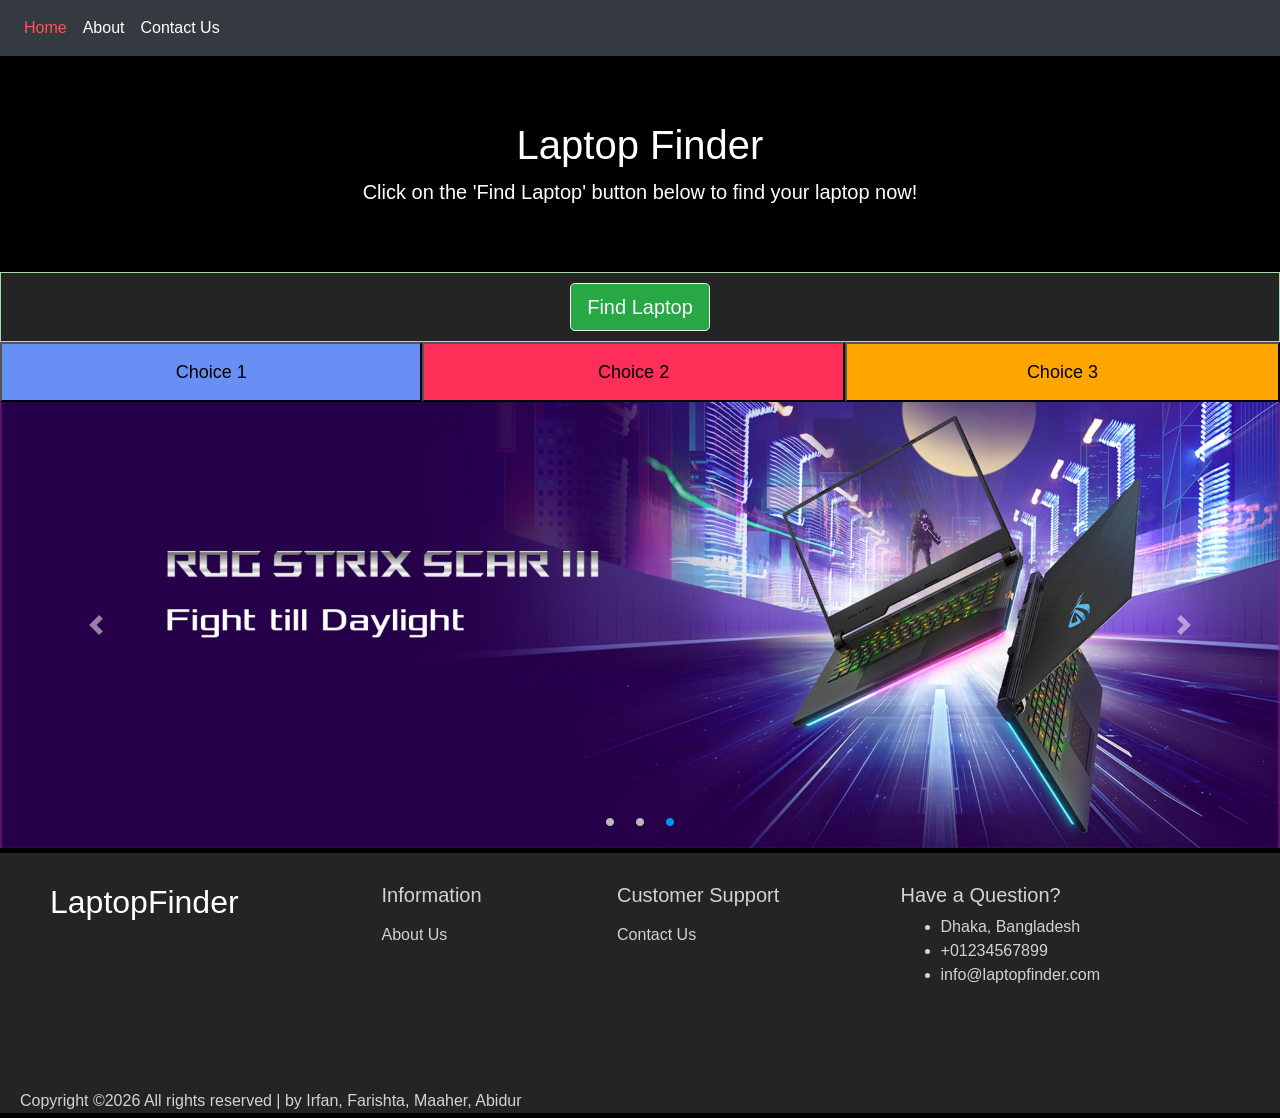
<file: front_end_website/index.html>
<!DOCTYPE html>
<html lang="en">

<head>
    <!-- Required meta tags -->
    <meta charset="utf-8" />
    <meta name="viewport" content="width=device-width, initial-scale=1, shrink-to-fit=no"/>
    <meta http-equiv="X-UA-Compatible" content="IE=edge">
    <meta http-equiv="Cache-Control" content="no-cache, no-store, must-revalidate" />
    <meta http-equiv="Pragma" content="no-cache" />
    <meta http-equiv="Expires" content="0" />
    <meta name="description" content="">
    <link href="https://fonts.googleapis.com/css?family=Shadows+Into+Light" rel="stylesheet">

    <!-- Bootstrap CSS -->
    <link
      rel="stylesheet"
      href="https://stackpath.bootstrapcdn.com/bootstrap/4.4.1/css/bootstrap.min.css"
      integrity="sha384-Vkoo8x4CGsO3+Hhxv8T/Q5PaXtkKtu6ug5TOeNV6gBiFeWPGFN9MuhOf23Q9Ifjh"
      crossorigin="anonymous"/>

    <!-- CSS Codes -->
    <link rel="stylesheet" href="css/index.css" />

    <!-- Page Title -->
    <title > Laptop Finder</title>
    <link rel="shortcut icon" href="img/logo.png">

  </head>

  <body>
<!-- Navigation bar starts here -->
 <nav class="navbar navbar-expand-lg navbar-dark bg-dark navbar-fixed-top">

  <div class="collapse navbar-collapse" id="navbarSupportedContent">
    <ul class="navbar-nav navbar-right">
      <li class="nav-item active">
        <a class="nav-link active" href="index.html" style="color:#FF5453">Home</a>
      </li>
      <li class="nav-item">
        <a class="nav-link" href="about.html" style="color:white">About</a>
      </li>
      <li class="nav-item">
        <a class="nav-link" href="contact.html" style="color:white">Contact Us</a>
      </li>
    </ul>
  </div>
</nav>
<!-- Navigation bar ends here -->


      <div class="page-header">
        <h1 class="text-center">Laptop Finder</h1>
        <p class="lead">
          Click on the 'Find Laptop' button below to find your laptop now!
        </p>
      </div>  

  
  <!-- Laptop search panel starts here -->
    <p class="flip" onclick="panel()" style="background-color:#242424"><a href="#" class="btn btn-success btn-outline-light btn-lg">Find Laptop</a></p>

    <div id="panel">
		  <div class="mycontainer">
 
            <p>Please click the mic and mention a budget</p>
 
            <div class="mywebapp"> 
              <button id="animation" onclick="animation()" ><img src="img/mic.png" id="start-btn" alt="mic" height="120" width="75"></button>
              <p hidden class="listening" id="listening">Listening....</p>
              <p id="demo"></p>
                <div class="input">
                    <textarea id="textbox" rows="1" cols="35"></textarea>
                </div>
            </div>
      </div>
    </div>
  <!-- Laptop search panel ends here -->


      <!--Manual Choice Buttons code here-->
      <div class="choice">
      <button id="bt1">Choice 3</button>
      <button id="bt2">Choice 2</button>
      <button id="bt3">Choice 1</button>
      </div>

      <!-- Laptop Container -->
      <div id="laptop_view"></div>
      <!-- Laptop Container -->


    <!-- Javascript code references -->
    <script src="https://cdnjs.cloudflare.com/ajax/libs/jquery/3.2.1/jquery.min.js"></script>
    <script src="js/laptop_getter.js" ></script>
    <script src="js/speech_recognition.js"></script>
    <script src="js/mic_animation.js"></script>
    <script src="js/panel.js"></script>

    <div class="clearfix"></div>

    <!-- Carousel code starts here -->
      <div
        id="carouselExampleControls"
        class="carousel slide"
        data-ride="carousel"
      >
        <div class="carousel-inner">
          <div class="carousel-item active">
            <img src="img/asus.png" class="d-block w-100" alt="ad" />
          </div>
          <div class="carousel-item">
            <img src="img/asus2.png" class="d-block w-100" alt="ad" />
          </div>
          <div class="carousel-item">
            <img src="img/asus3.png" class="d-block w-100" alt="ad" />
          </div>
        </div>
        <a
          class="carousel-control-prev"
          href="#carouselExampleControls"
          role="button"
          data-slide="prev"
        >
          <span class="carousel-control-prev-icon" aria-hidden="true"></span>
          <span class="sr-only">Previous</span>
        </a>
        <a
          class="carousel-control-next"
          href="#carouselExampleControls"
          role="button"
          data-slide="next"
        >
          <span class="carousel-control-next-icon" aria-hidden="true"></span>
          <span class="sr-only">Next</span>
        </a>
      </div>
      <!-- Carousel code ends here -->

    
    <div class="clearfix"></div>
    </div>


    <!-- Footer code starts here -->
    <div class="footer_main" >
    <footer class="ftco-footer ftco-bg-light ftco-section" >
    <div id="footer-background">
      <div class="container">
        <div class="row mb-5" >
          <div class="col-md">
            <div class="ftco-footer-widget mb-4" >
              <h2 class="ftco-heading-2"><a class="logo" href="index.html">Laptop<span id="span">Finder</span></a></h2>
            </div>
          </div>
          <div class="col-md">
            <div class="ftco-footer-widget mb-4 ml-md-5">
              <h5 class="ftco-heading-2">Information</h5>
              <ul class="list-unstyled">
                <li><a href="about.html" class="py-2 d-block">About Us</a></li>
              </ul>
            </div>
          </div>
          <div class="col-md">
             <div class="ftco-footer-widget mb-4">
              <h5 class="ftco-heading-2">Customer Support</h5>
              <ul class="list-unstyled">
                <li><a href="contact.html" class="py-2 d-block">Contact Us</a></li>
              </ul>
            </div>
          </div>
          <div class="col-md">
            <div class="ftco-footer-widget mb-4">
            	<h5 class="ftco-heading-2">Have a Question?</h5>
            	<div class="block-23 mb-3">
	              <ul id="list">
	              <li><span class="icon icon"></span><span class="text">Dhaka, Bangladesh</span></li>
                  <li><a href="#"><span class="icon"></span><span class="text">+01234567899</span></a></li>
                  <li><a href="#"><span class="icon"></span><span class="text">info@laptopfinder.com</span></a></li>
	              </ul>
	            </div>
            </div>
          </div>
        </div>
        <div class="row">
          <div class="col-md-12 text-center">
          </div>
        </div>
        <a class="copyright" style="color:#D3D3D3">
        Copyright &copy;<script>document.write(new Date().getFullYear());</script> All rights reserved | by Irfan, Farishta, Maaher, Abidur</a>
    	</div>
        </div>
      </div>
    </footer>
    <!-- Footer code ends here -->
    

    <!-- Optional JavaScript -->
    <!-- jQuery first, then Popper.js, then Bootstrap JS -->
    <script
      src="https://code.jquery.com/jquery-3.4.1.slim.min.js"
      integrity="sha384-J6qa4849blE2+poT4WnyKhv5vZF5SrPo0iEjwBvKU7imGFAV0wwj1yYfoRSJoZ+n"
      crossorigin="anonymous"
    ></script>
    <script
      src="https://cdn.jsdelivr.net/npm/popper.js@1.16.0/dist/umd/popper.min.js"
      integrity="sha384-Q6E9RHvbIyZFJoft+2mJbHaEWldlvI9IOYy5n3zV9zzTtmI3UksdQRVvoxMfooAo"
      crossorigin="anonymous"
    ></script>
    <script
      src="https://stackpath.bootstrapcdn.com/bootstrap/4.4.1/js/bootstrap.min.js"
      integrity="sha384-wfSDF2E50Y2D1uUdj0O3uMBJnjuUD4Ih7YwaYd1iqfktj0Uod8GCExl3Og8ifwB6"
      crossorigin="anonymous"
    ></script>
  </body>
</html>
</file>
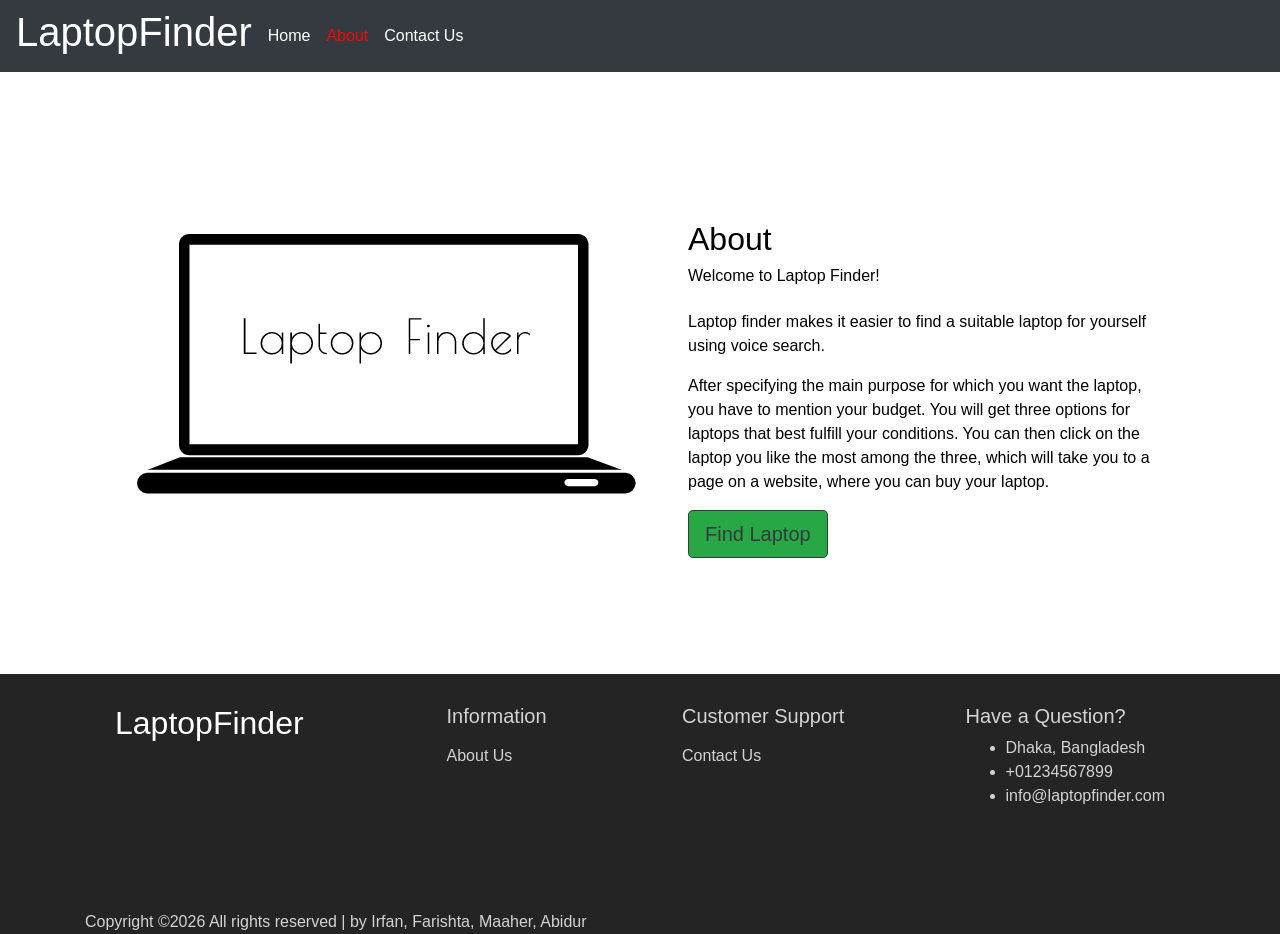
<file: front_end_website/about.html>
<!DOCTYPE html>
<html lang="en">
  <head>
    <!-- Required meta tags -->
    <meta charset="utf-8" />
    <meta
      name="viewport"
      content="width=device-width, initial-scale=1, shrink-to-fit=no"/>

    <!-- Bootstrap CSS -->
    <link
      rel="stylesheet"
      href="https://stackpath.bootstrapcdn.com/bootstrap/4.4.1/css/bootstrap.min.css"
      integrity="sha384-Vkoo8x4CGsO3+Hhxv8T/Q5PaXtkKtu6ug5TOeNV6gBiFeWPGFN9MuhOf23Q9Ifjh"
      crossorigin="anonymous"/>

    <!-- CSS Codes -->
    <link rel="stylesheet" href="css/about.css" />

    <!-- Page Title -->
    <title> About</title>
    <link rel="shortcut icon" href="img/logo.png">
  </head>

  <body>

  <!-- Code for navigation bar starts here -->
  <nav class="navbar navbar-expand-lg navbar-dark bg-dark navbar-fixed-top">
  <h1 class="ftco-heading-2"><a class="logo mr-2" style="color:white">Laptop<span id="span" style="color:white">Finder</span></a></h1>

  <div class="collapse navbar-collapse" id="navbarSupportedContent">
    <ul class="navbar-nav navbar-right">
      <li class="nav-item active">
        <a class="nav-link" href="index.html" style="color:white">Home</a>
      </li>
      <li class="nav-item">
        <a class="nav-link" href="#" style="color:red">About</a>
      </li>
      <li class="nav-item">
        <a class="nav-link" href="contact.html" style="color:white">Contact Us</a>
      </li>
    </ul>
  </div>
</nav>
<!-- Code for navigation bar ends here -->

      <section>
      <div class="overlay"></div>
      <div class="container">
        <div class="row no-gutters slider-text js-fullheight align-items-end justify-content-start">
          <div class="col-md-9 ftco-animate pb-5">
          </div>
        </div>
      </div>
    </section>

    <section class="ftco-section ftco-about" style="margin: 100px">
      <div class="container">
        <div class="row no-gutters">
          <div class="col-md-6 p-md-5 img img-2 d-flex justify-content-center align-items-center" style="background-image: url(img/logo.png)">
          </div>
          <div class="col-md-6 wrap-about ftco-animate">
            <div class="heading-section heading-section-white pl-md-5" >
              <h2 class="mb-2 bread">About</h2>
              <h6 class="mb-4">Welcome to Laptop Finder!</h6>

              <p class="p">Laptop finder makes it easier to find a suitable laptop for yourself using voice search.
              </p>
              <p class="p">After specifying the main purpose for which you want the laptop, you have to mention your 
                budget. You will get three options for laptops that best fulfill your conditions. You can then click 
                on the laptop you like the most among the three, which will take you to a page on a website, where you
                can buy your laptop.</p>
              <p><a href="index.html" class="btn btn-success btn-outline-dark btn-lg">Find Laptop</a></p>
            </div>
          </div>
        </div>
      </div>
    </section>


    <!-- Code for footer starts here -->
    <div class="footer_main" >
    <footer class="ftco-footer ftco-bg-light ftco-section" >
    <div  id="footer-background">
      <div class="container">
        <div class="row mb-5" >
          <div class="col-md">
            <div class="ftco-footer-widget mb-4" >
              <h2 class="ftco-heading-2"><a class="footer-logo" style="color:white">Laptop<span id="footer-span" style="color:white">Finder</span></a></h2>
            </div>
          </div>
          <div class="col-md">
            <div class="ftco-footer-widget mb-4 ml-md-5">
              <h5 class="ftco-heading-2">Information</h5>
              <ul class="list-unstyled">
                <li><a href="about.html" class="py-2 d-block">About Us</a></li>
              </ul>
            </div>
          </div>
          <div class="col-md">
             <div class="ftco-footer-widget mb-4">
              <h5 class="ftco-heading-2">Customer Support</h5>
              <ul class="list-unstyled">
                <li><a href="contact.html" class="py-2 d-block">Contact Us</a></li>
              </ul>
            </div>
          </div>
          <div class="col-md">
            <div class="ftco-footer-widget mb-4">
              <h5 class="ftco-heading-2">Have a Question?</h5>
              <div class="block-23 mb-3">
                <ul id="list">
                  <li><span class="icon icon"></span><span class="text">Dhaka, Bangladesh</span></li>
                  <li><a href="#"><span class="icon"></span><span class="text">+01234567899</span></a></li>
                  <li><a href="#"><span class="icon"></span><span class="text">info@laptopfinder.com</span></a></li>
                </ul>
              </div>
            </div>
          </div>
        </div>
        <div class="row">
          <div class="col-md-12 text-center">
          </div>
        </div>
        <a class="copyright"  style="color:#D3D3D3">
        Copyright &copy;<script>document.write(new Date().getFullYear());</script> All rights reserved | by Irfan, Farishta, Maaher, Abidur</a>
      </div>
        </div>
      </div>
    </footer>
    <!-- Code for footer ends here -->

    </body>
</html>
</file>
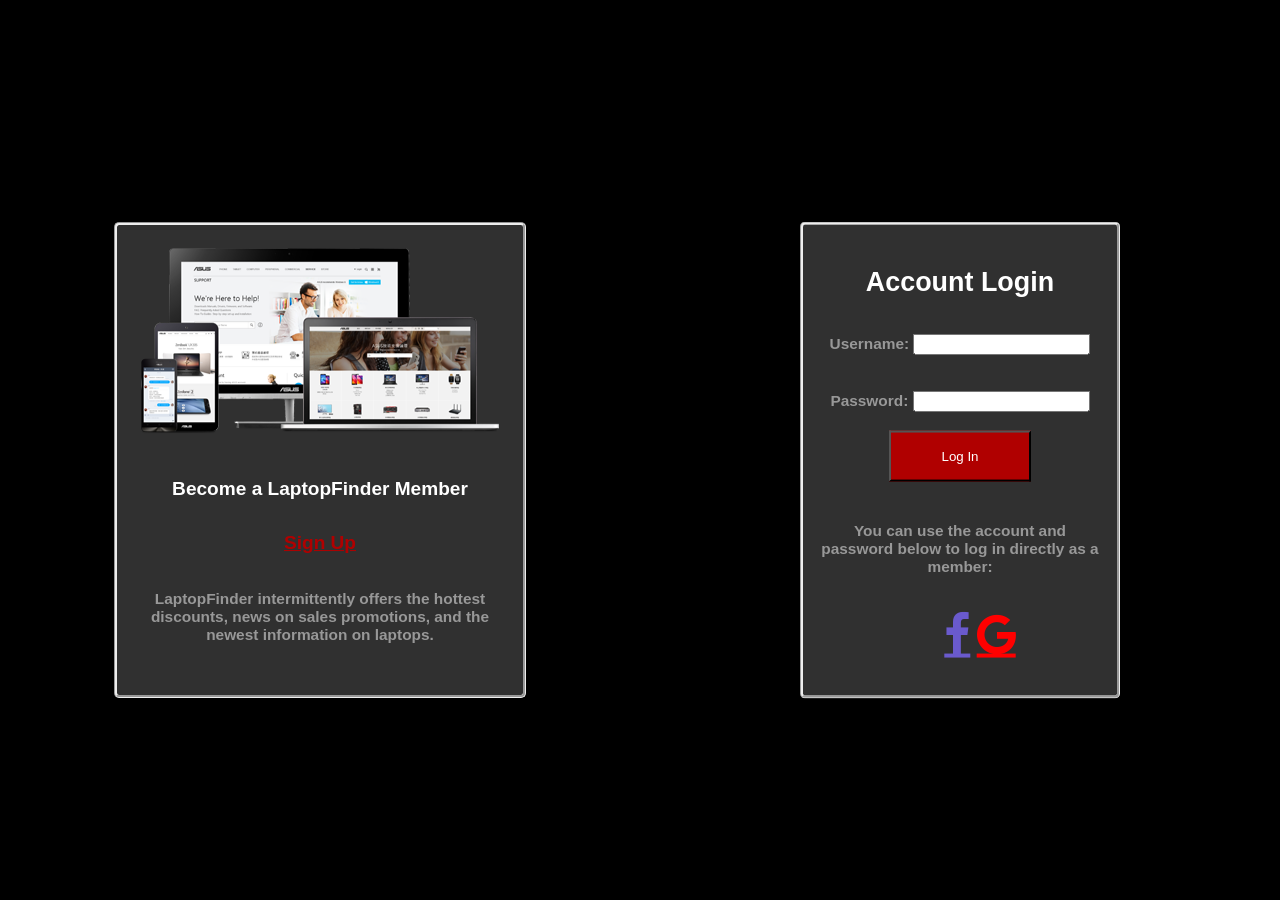
<file: front_end_website/account.html>
<!DOCTYPE html>
<html>
<head>
        <title>My Account</title>
        <link rel="shortcut icon" href="img/logo.png">
        <style type="text/css">
        body{ font: 23px sans-serif; text-align: center; }
        </style>

<!-- CSS Codes -->
<style>
  /* Split the screen in half */
.split {
  height: 100%;
  width: 50%;
  position: fixed;
  z-index: 1;
  top: 0;
  overflow-x: hidden;
  padding-top: 20px;
}

/* Left form */
.left {
  left: 0;
  background-color: black;
}
/* Left form */

/* Right form */
.right {
  right: 0;
  background-color: black;
}
/* Right form */

.centered {
  position: absolute;
  top: 50%;
  left: 50%;
  transform: translate(-50%, -50%);
  text-align: center;
}

body{
    text-align:center;
}

body .form_wrapper{

    display:inline-block;
    background-color: #303030;
    border-radius: 5px;
    border-style: groove;
    height: auto;
    padding: 15px 18px;
    margin: 10% auto;
    margin-left: auto;
    margin-right: auto;
} 
input[type=button], input[type=submit], input[type=reset] {
  background-color:#B00000;
  color:white;
  padding: 16px 50px;
  text-decoration: none;
  margin: 4px 2px;
  cursor: pointer;
}

</style>
</head >

<!-- Code for the left form starts here -->
<body>

  <div class="split left">
  <div class="centered">
    <div class = "form_wrapper">
      <img src="img/signup.png" alt="Sign Up">
    <p><h5 class="text" style="color:white">
    Become a LaptopFinder Member</h5></p>
   <p><h5 class="text"><a href="signup.html" style="color:#B00000">Sign Up</a></h5></p>
   <p><h6 class="text" style="color:#989898">
    LaptopFinder intermittently offers the hottest discounts, news on sales promotions, and the newest information on laptops.</h6></p>
  </div>
  </div>
</div>
<!-- Code for the left form ends here -->

<!-- Code for the right form starts here -->
<div class="split right">
  <div class="centered">
    <div class = "form_wrapper">
    <h3 class="text" style="color:white">Account Login</h3>
    <form action="login_handler.php"  method="post">
    <p> <h6 class="text" style="color:#989898">Username: <input type="text" name="username"></p>
    <p> <h6 class="text" style="color:#989898">Password: <input type="password" name="pwd1"></p>
    <p><input type="submit" value="Log In"></p>
    <p><h6 class="text" style="color:#989898">You can use the account and password below to log in directly as a member:</h6></p>
    <ul class="list-unstyled" >
    <link rel="stylesheet" href="https://cdnjs.cloudflare.com/ajax/libs/font-awesome/4.7.0/css/font-awesome.min.css">
     <a href="#" class="fa fa-facebook fa-2x" style="color:slateblue"></a>
     <a href="#" class="fa fa-google fa-2x" style="color:red"></a>
     </ul>
    </form>
  </div>
  </div>
</div>
<!-- Code for the right form ends here -->

</html>
</file>
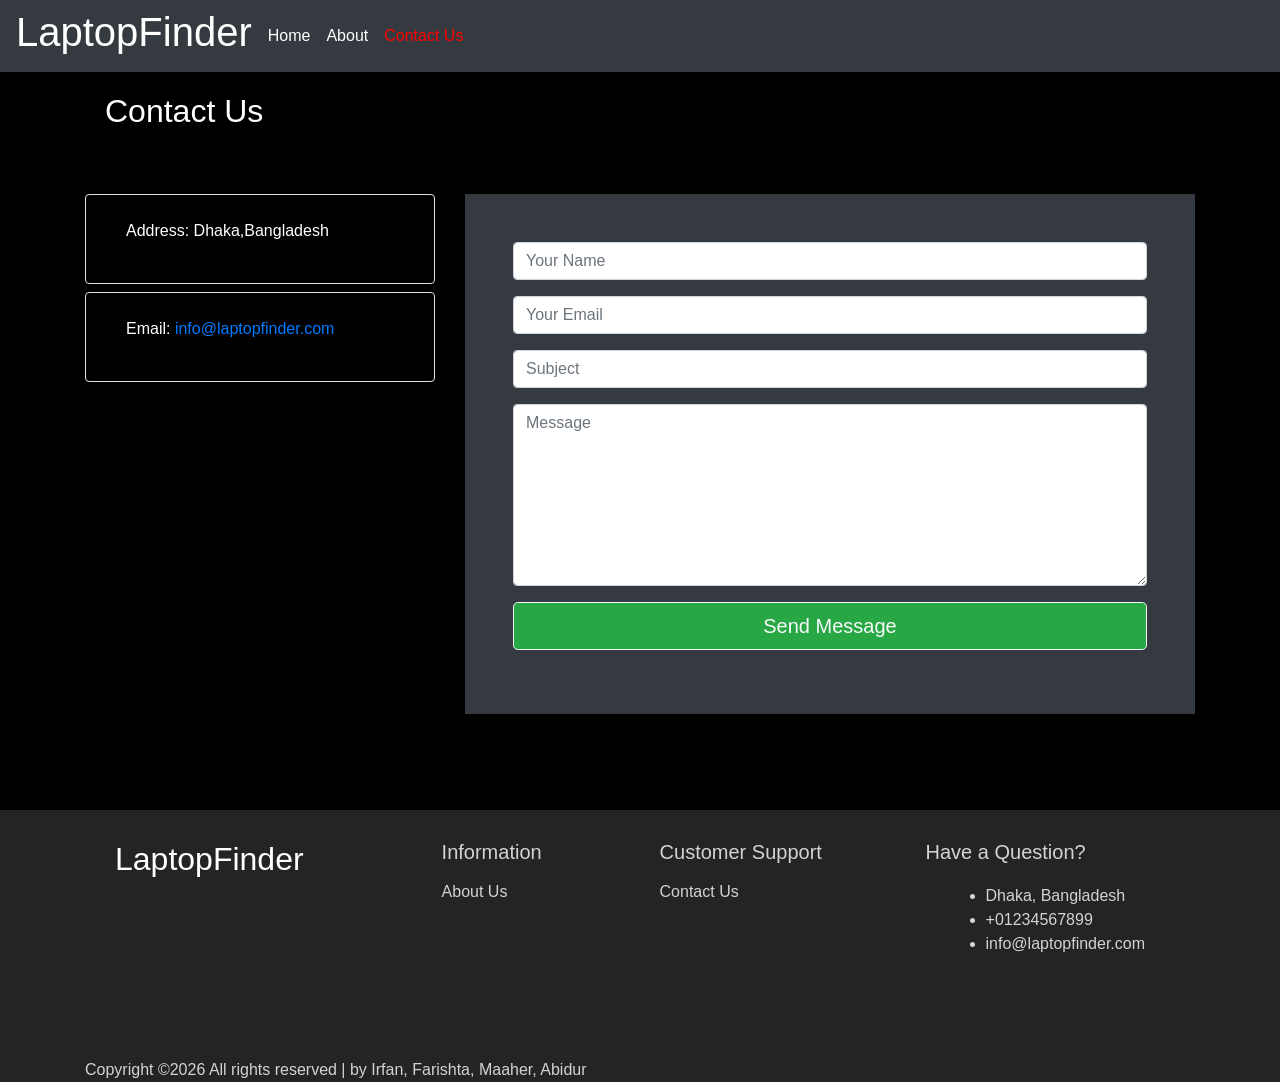
<file: front_end_website/contact.html>
<!DOCTYPE html>
<html lang="en">
  <head>
    <!-- Required meta tags -->
    <meta charset="utf-8" />
    <meta
      name="viewport"
      content="width=device-width, initial-scale=1, shrink-to-fit=no"/>

    <!-- Bootstrap CSS -->
    <link 
      rel="stylesheet" 
      href="https://stackpath.bootstrapcdn.com/bootstrap/4.4.1/css/bootstrap.min.css"
      integrity="sha384-Vkoo8x4CGsO3+Hhxv8T/Q5PaXtkKtu6ug5TOeNV6gBiFeWPGFN9MuhOf23Q9Ifjh" 
      crossorigin="anonymous" />

    <!-- CSS Codes -->
    <link rel="stylesheet" href="css/contact.css" />

    <!-- Page Title -->
    <title> Contact Us</title>
    <link rel="shortcut icon" href="img/logo.png">
  </head>


  <body>
  <!-- Code for navigation bar starts here -->
  <nav class="navbar navbar-expand-lg navbar-dark bg-dark navbar-fixed-top">
  <h1 class="ftco-heading-2"><a class="logo mr-2" style="color:white">Laptop<span style="color:white">Finder</span></a></h1>

  <div class="collapse navbar-collapse" id="navbarSupportedContent">
    <ul class="navbar-nav navbar-right">
      <li class="nav-item active">
        <a class="nav-link" href="index.html" style="color:white">Home</a>
      </li>
      <li class="nav-item">
        <a class="nav-link" href="about.html" style="color:white">About</a>
      </li>
      <li class="nav-item">
        <a class="nav-link" href="#" style="color:red">Contact Us</a>
      </li>
    </ul>
  </div>
</nav>
<!-- Code for navigation bar ends here -->

      <section>
      <div class="overlay"></div>
      <div class="container">
        <div class="row no-gutters slider-text js-fullheight align-items-end justify-content-start">
          <div class="col-md-9 ftco-animate pb-5">
          
            <h2 class="mb-3 bread">Contact Us</h2>
          </div>
        </div>
      </div>
    </section>

    <section class="ftco-section contact-section">
      <div class="container">
        <div class="row d-flex mb-5 contact-info">
          <div class="col-md-4">
            <div class="row mb-5">
              <div class="col-md-12">
                <div class="border w-100 p-4 rounded mb-2 d-flex">
                  <div class="icon mr-3">
                    <span class="icon-map-o"></span>
                  </div>
                  <p><span>Address:</span> Dhaka,Bangladesh</p>
                </div>
              </div>
              <div class="col-md-12" >
                <div class="border w-100 p-4 rounded mb-2 d-flex" >
                  <div class="icon mr-3" >
                    <span class="icon-envelope-o"  ></span>
                  </div>
                  <p><span>Email:</span> <a href="mailto:info@yoursite.com">info@laptopfinder.com</a></p>
                </div>
              </div>
            </div>
          </div>
          <div class="col-md-8 block-9 mb-md-5" >

          <!--Code for contact form starts here -->
            <form action="#" class="bg-dark p-5 contact-form" >
              <div class="form-group">
                <input type="text" class="form-control" placeholder="Your Name">
              </div>
              <div class="form-group">
                <input type="text" class="form-control" placeholder="Your Email">
              </div>
              <div class="form-group">
                <input type="text" class="form-control" placeholder="Subject">
              </div>
              <div class="form-group">
                <textarea name="" id="" cols="30" rows="7" class="form-control" placeholder="Message"></textarea>
              </div>
              <div class="form-group">
                <input type="submit" value="Send Message" class="btn btn-success btn-outline-light btn-lg btn-block">
              </div>
            </form>
            <!-- Code for contact form ends here -->
          
          </div>
        </div>
       <div class="row justify-content-center">
          <div class="col-md-12">
            <div id="map" class="bg-white"></div>
          </div>
        </div>
      </div> 
    </section>

    <!-- Code for footer starts here -->
    <div class="footer_main" >
    <footer class="ftco-footer ftco-bg-light ftco-section" >
    <div  id="footer-background">
      <div class="container">
        <div class="row mb-5" >
          <div class="col-md">
            <div class="ftco-footer-widget mb-4" >
              <h2 class="ftco-heading-2"><a class="logo" style="color:white">Laptop<span style="color:white">Finder</span></a></h2>
            </div>
          </div>
          <div class="col-md">
            <div class="ftco-footer-widget mb-4 ml-md-5">
              <h5 class="ftco-heading-2">Information</h5>
              <ul class="list-unstyled">
                <li><a href="about.html" class="py-2 d-block">About Us</a></li>
              </ul>
            </div>
          </div>
          <div class="col-md">
             <div class="ftco-footer-widget mb-4">
              <h5 class="ftco-heading-2">Customer Support</h5>
              <ul class="list-unstyled">
                <li><a href="contact.html" class="py-2 d-block">Contact Us</a></li>
              </ul>
            </div>
          </div>
          <div class="col-md">
            <div class="ftco-footer-widget mb-4">
              <h5 class="ftco-heading-2">Have a Question?</h5>
              <div class="block-23 mb-3">
                <ul id="list">
                 <li><span class="icon icon"></span><span class="text">Dhaka, Bangladesh</span></li>
                  <li><a href="#"><span class="icon"></span><span class="text">+01234567899</span></a></li>
                  <li><a href="#"><span class="icon"></span><span class="text">info@laptopfinder.com</span></a></li>
                </ul>
              </div>
            </div>
          </div>
        </div>
        <div class="row">
          <div class="col-md-12 text-center">
          </div>
        </div>
        <a class="copyright"  style="color:#D3D3D3">
        Copyright &copy;<script>document.write(new Date().getFullYear());</script> All rights reserved | by Irfan, Farishta, Maaher, Abidur</a>
      </div>
        </div>
      </div>
    </footer>
    <!-- Code for footer ends here -->
  </body>
</html>
</file>
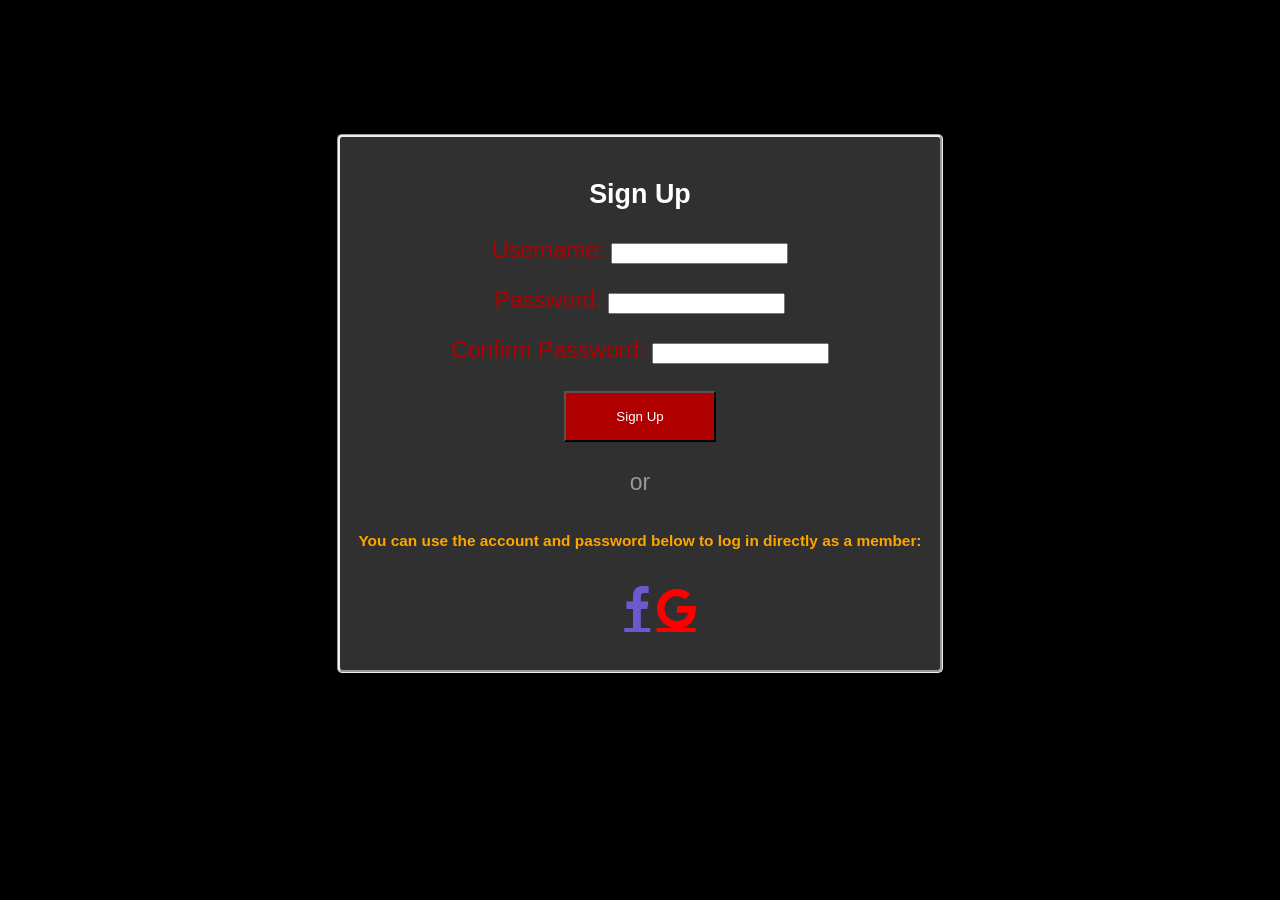
<file: front_end_website/signup.html>
<!DOCTYPE html>
<html>
<head>
        <title>Sign Up</title>
        <link rel="shortcut icon" href="img/logo.png">
        <style type="text/css">
        body{ font: 23px sans-serif; text-align: center; }
        </style>

<style>

/* CSS Codes */
body{
    background-color:black;
    text-align:center;
}
body .form_wrapper{

    display:inline-block;
    background-color:#303030;
    border-radius: 5px;
    border-style: groove;
    height: auto;
    padding: 15px 18px;
    margin: 10% auto;
    margin-left: auto;
    margin-right: auto;
} 
input[type=button], input[type=submit], input[type=reset] {
  background-color:#B00000;
  color:white;
  padding: 16px 50px;
  text-decoration: none;
  margin: 4px 2px;
  cursor: pointer;
}

</style>
</head>

<!-- Javascript code to check if password field value and confirm password field value are equal -->
<script type="text/javascript">

  function checkForm(form)
  {
    if(form.username.value == "") {
      alert("Error: Username cannot be blank!");
      form.username.focus();
      return false;
    }
    re = /^\w+$/;
    if(!re.test(form.username.value)) {
      alert("Error: Username must contain only letters, numbers and underscores!");
      form.username.focus();
      return false;
    }

    if(form.pwd1.value != "" && form.pwd1.value == form.pwd2.value) {
      if(form.pwd1.value.length < 6) {
        alert("Error: Password must contain at least six characters!");
        form.pwd1.focus();
        return false;
      }
      if(form.pwd1.value == form.username.value) {
        alert("Error: Password must be different from Username!");
        form.pwd1.focus();
        return false;
      }
      re = /[0-9]/;
      if(!re.test(form.pwd1.value)) {
        alert("Error: password must contain at least one number (0-9)!");
        form.pwd1.focus();
        return false;
      }
      re = /[a-z]/;
      if(!re.test(form.pwd1.value)) {
        alert("Error: password must contain at least one lowercase letter (a-z)!");
        form.pwd1.focus();
        return false;
      }
      re = /[A-Z]/;
      if(!re.test(form.pwd1.value)) {
        alert("Error: password must contain at least one uppercase letter (A-Z)!");
        form.pwd1.focus();
        return false;
      }
    } else {
      alert("Error: Please check that you've entered and confirmed your password!");
      form.pwd1.focus();
      return false;
    }

    alert("You entered a valid password: " + form.pwd1.value);
    return true;
  }

</script>
<!-- Javascript code ends here -->

<!-- Form code starts here -->
<body>
    <div class = "form_wrapper">
    <h3 class="text" style="color:white">Sign Up</h3>
    <form action="form_process.php"  method="post" >
    <p class="text" style="color:#B00000">Username: <input type="text" name="username"></p>
    <p class="text" style="color:#B00000">Password: <input type="password" name="pwd1"></p>
    <p class="text" style="color:#B00000">Confirm Password: <input type="password" name="pwd2"></p>
    <p><input type="submit" value="Sign Up"></p>
    <p class="text" style="color:#989898">or</p>
    <p><h6 class="text" style="color:orange">You can use the account and password below to log in directly as a member:</h6></p>
    <ul class="list-unstyled" >
    <link rel="stylesheet" href="https://cdnjs.cloudflare.com/ajax/libs/font-awesome/4.7.0/css/font-awesome.min.css">
     <a href="#" class="fa fa-facebook fa-2x" style="color:slateblue"></a>
     <a href="#" class="fa fa-google fa-2x" style="color:red"></a>
     </ul>
    </form>
	</div>
</body>
<!-- Form code ends here -->

</html>
</file>
<file: front_end_website/css/index.css>
/* Body */
body {
  background-color:black;
}

/* Page header */
.page-header {
  margin: 65px;
}

.text-center {
  color:white;
}

.lead {
  color:white;
  text-align: center;
}

/* Panel */
#animation {
  background-color: black;
  border-style: none;
}

#panel, .flip {
  font-size: 16px;
  padding: 10px;
  text-align: center;
  background-color: black;
  color: black;
  border: solid 1px #a6d8a8;
  margin: auto;
  }

#panel {
  display: none;
  color:white;
  margin:5px;
  }

#textbox {
  border: 2px solid grey;
  border-radius: 4px;
}


/* Choice Buttons */
#bt1 {
  font-size: large;
  font-family: sans-serif;
  background-color: #ffa500;
  float: right;
  box-sizing: border-box;
  height: 60px;
  width: 34%;
}

#bt2 {
  font-size: large;
  font-family: sans-serif;
  background-color: #fd2e58;
  float: right;
  box-sizing: border-box;
  height: 60px;
  width: 33%;
}

#bt3 {
  font-size: large;
  font-family: sans-serif;
  background-color: #688ff4;
  float: right;
  box-sizing: border-box;
  height: 60px;
  width: 33%;
}

/* Laptop Display */
.wrapper {
    width: 100%;
    padding: 0 2rem;
    text-align: center;
}

.polaroid {
    background: #fff;
    padding: 1rem;
    box-shadow: 0 0.2rem 1.2rem rgba(0,0,0,0.2);
}

.polaroid > img{
    max-width: 100%;
    height: auto;
}

  .item {
    width: 30%;
    display: inline-block;
    margin-top: 2rem;
    transition: all 0.35s;
  }

  .item:hover {
    transform: scale(1.1, 1.1) rotate(0deg) !important;
    transition: all 0.35s;
  }

  /* Footer */
  #footer-background {
    background-color:#242424;
  }

  .container {
    margin: 5px;
  }

  .col-md {
    margin: 30px;
  }

  .logo {
    color:white;
  }

  .span {
    color:white;
  }

  .ftco-heading-2 {
    color:#D3D3D3;
  }

  .py-2 {
    color:#D3D3D3;
  }

  .text {
    color:#D3D3D3;
  }

  #list {
     color:#D3D3D3;
  }

  .row {
    color:white;
  }
</file>
<file: front_end_website/css/about.css>
/* Body */
body {
  background-color: white;
}

div{
  background-repeat: no-repeat;
}

.mb-2{
    color:black;
}

.mb-4{
    color:black;
}

.p {
    color:black;
}

/* Footer */
  #footer-background {
    background-color:#242424;
  }

  .col-md {
    margin: 30px;
  }

  .ftco-heading-2 {
    color:#D3D3D3;
  }

  .py-2 {
    color:#D3D3D3;
  }

  .text {
    color:#D3D3D3;
  }

  #list {
     color:#D3D3D3;
  }

  .row {
    color:white;
  }
</file>
<file: front_end_website/css/contact.css>
/* Body */
body {
  background-color:black;
}

.container {
    color:white;
}

.mb-3 {
    margin: 20px;
}

.ftco-section {
    color:white;
}

/* Footer */
  #footer-background {
    background-color:#242424;
  }

  .col-md {
    margin: 30px;
  }

  .logo {
    color:white;
  }

  .span {
    color:white;
  }

  .ftco-heading-2 {
    color:#D3D3D3;
  }

  .py-2 {
    color:#D3D3D3;
  }

  .text {
    color:#D3D3D3;
  }

  #list {
     color:#D3D3D3;
  }

  .row {
    color:white;
  }
</file>
